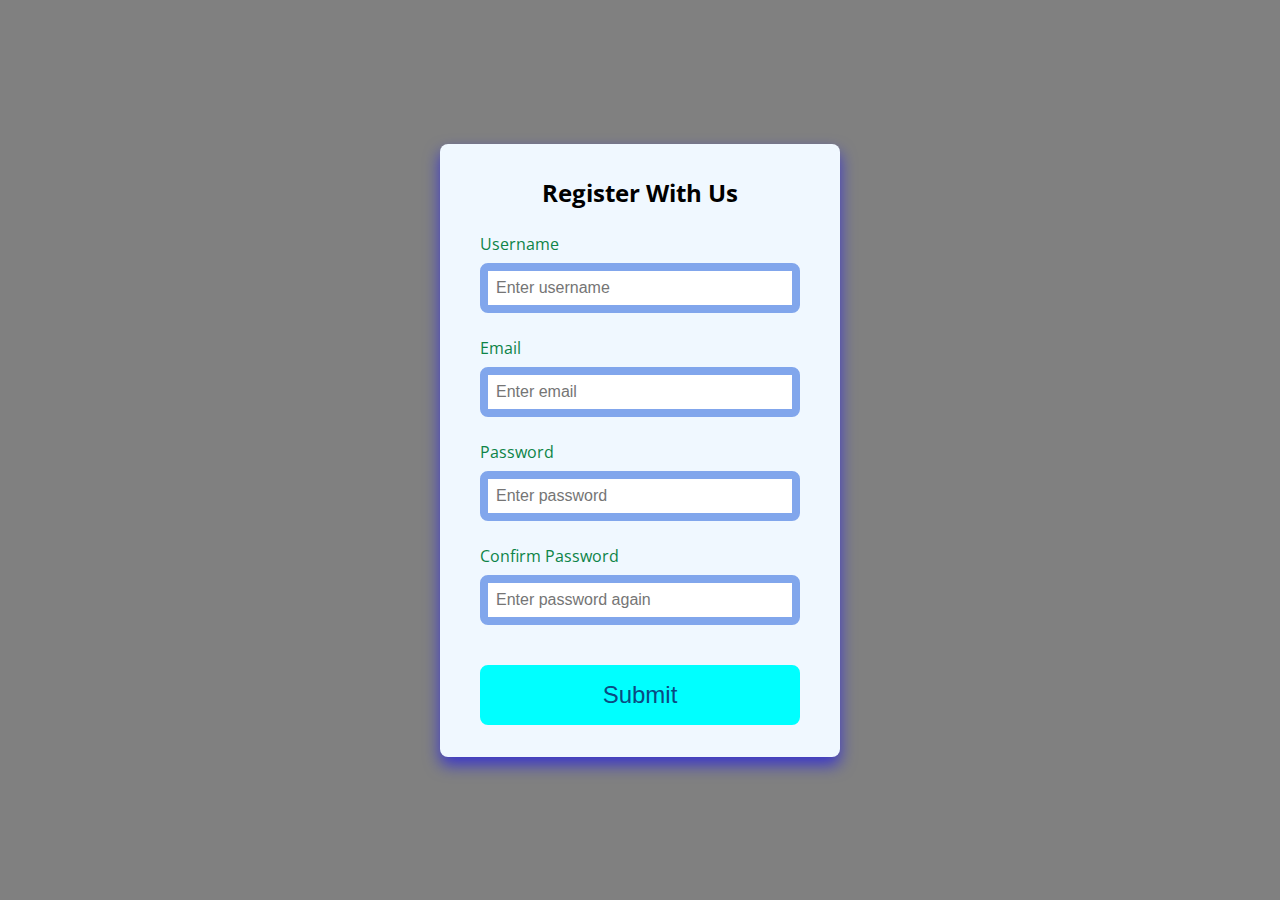
<file: FormValidator/index.html>
<!DOCTYPE html>
<html lang="en">
  <head>
    <meta charset="UTF-8" />
    <meta http-equiv="X-UA-Compatible" content="IE=edge" />
    <meta name="viewport" content="width=device-width, initial-scale=1.0" />
    <link rel="stylesheet" href="styles.css" />
    <script src="index.js" type="module"></script>
    <title>Form Validator</title>
  </head>
  <body>
    <div class="container">
      <form id="form" class="form">
        <h2>Register With Us</h2>
        <div class="form-control">
          <label for="username">Username</label>
          <input type="text" id="username" placeholder="Enter username" />
          <small>Error message</small>
        </div>
        <div class="form-control">
          <label for="email">Email</label>
          <input type="text" id="email" placeholder="Enter email" />
          <small>Error message</small>
        </div>
        <div class="form-control">
          <label for="password">Password</label>
          <input type="password" id="password" placeholder="Enter password" />
          <small>Error message</small>
        </div>
        <div class="form-control">
          <label for="password2">Confirm Password</label>
          <input
            type="password"
            id="password2"
            placeholder="Enter password again"
          />
          <small>Error message</small>
        </div>
        <button>Submit</button>
      </form>
    </div>
  </body>
</html>
</file>
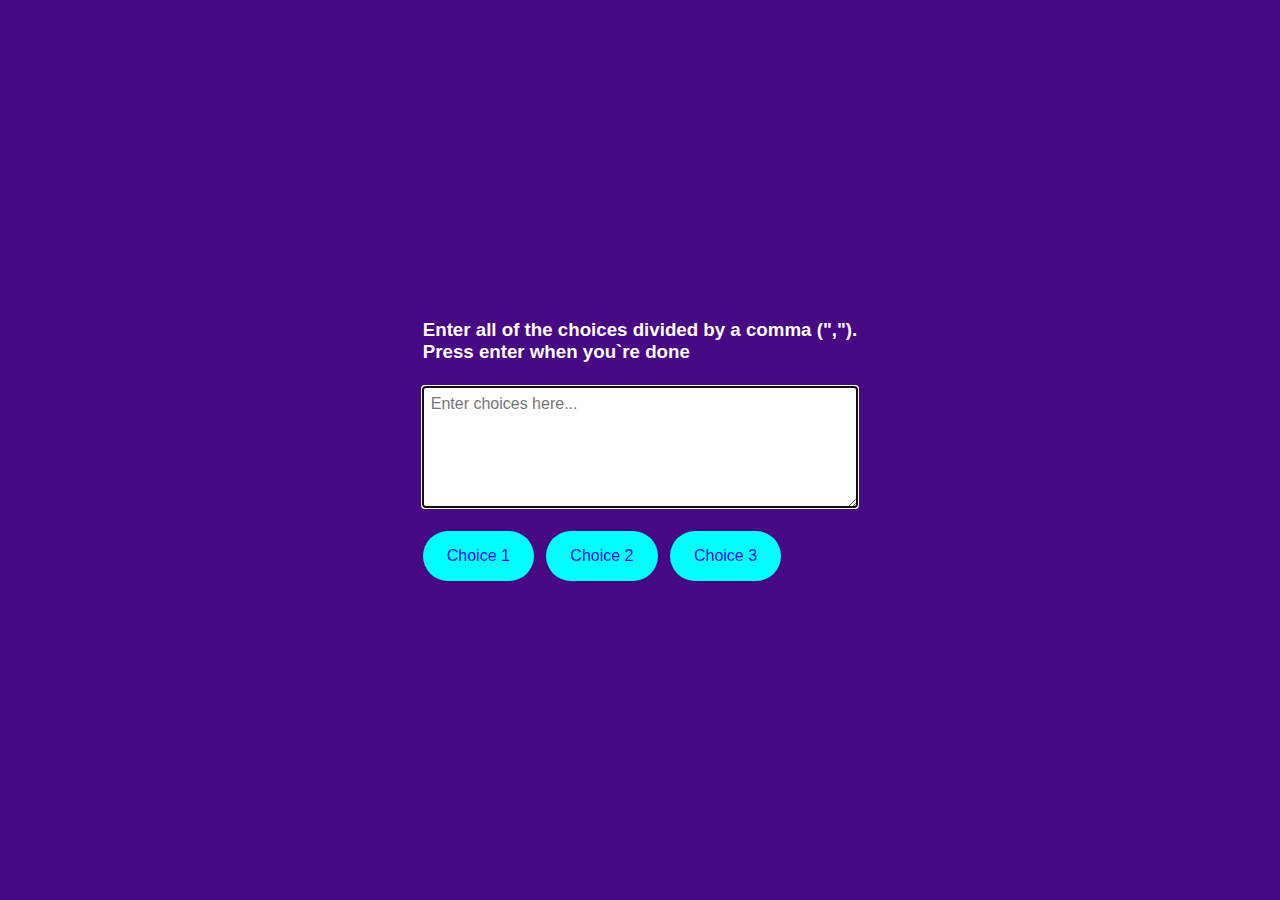
<file: Random Choice picker/index.html>
<!DOCTYPE html>
<html lang="en">
  <head>
    <meta charset="UTF-8" />
    <meta http-equiv="X-UA-Compatible" content="IE=edge" />
    <meta name="viewport" content="width=device-width, initial-scale=1.0" />
    <link rel="stylesheet" href="style.css" />

    <title>Random Choice Picker</title>
  </head>
  <body>
    <div class="container">
      <h3>
        Enter all of the choices divided by a comma (","). <br />
        Press enter when you`re done
      </h3>
      <textarea placeholder="Enter choices here..." id="textarea1"></textarea>

      <div id="tags">
        <span class="tag">Choice 1</span>
        <span class="tag">Choice 2</span>
        <span class="tag">Choice 3</span>
      </div>
    </div>
    <script src="index.js"></script>
  </body>
</html>
</file>
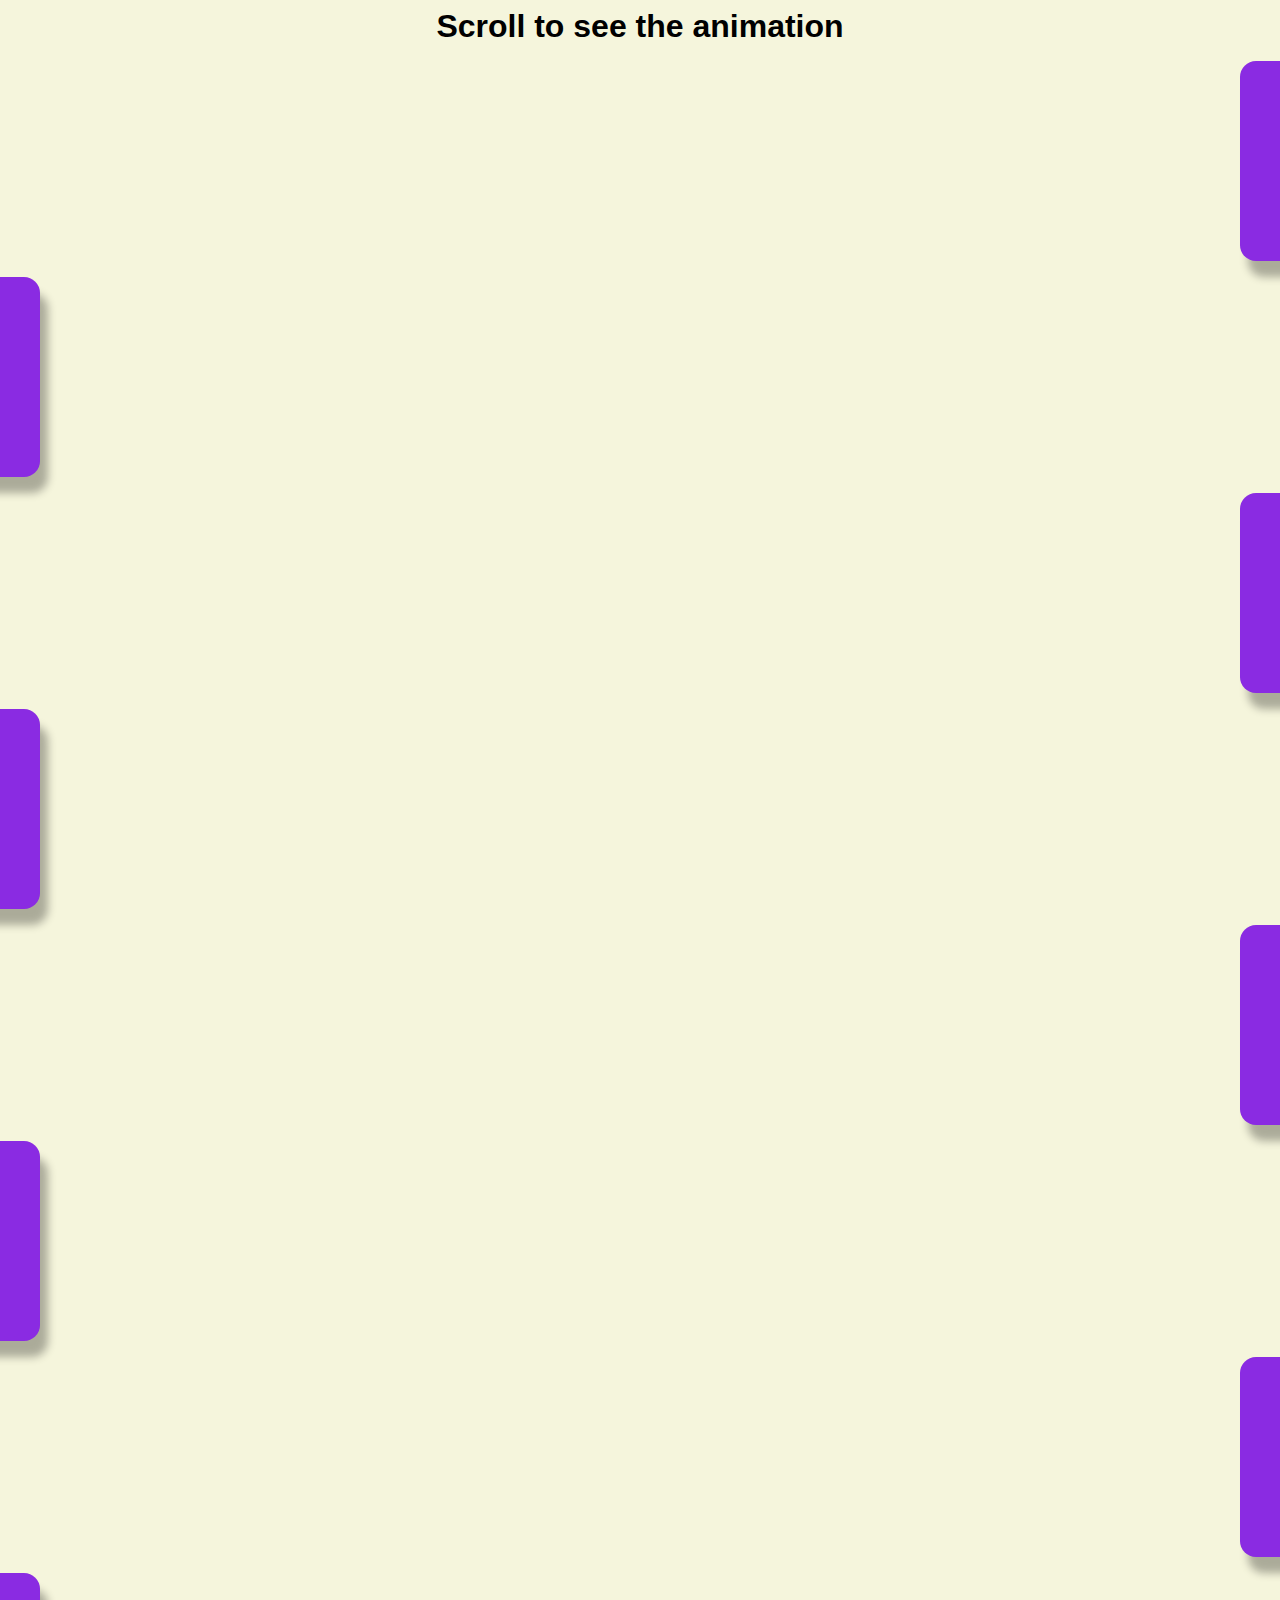
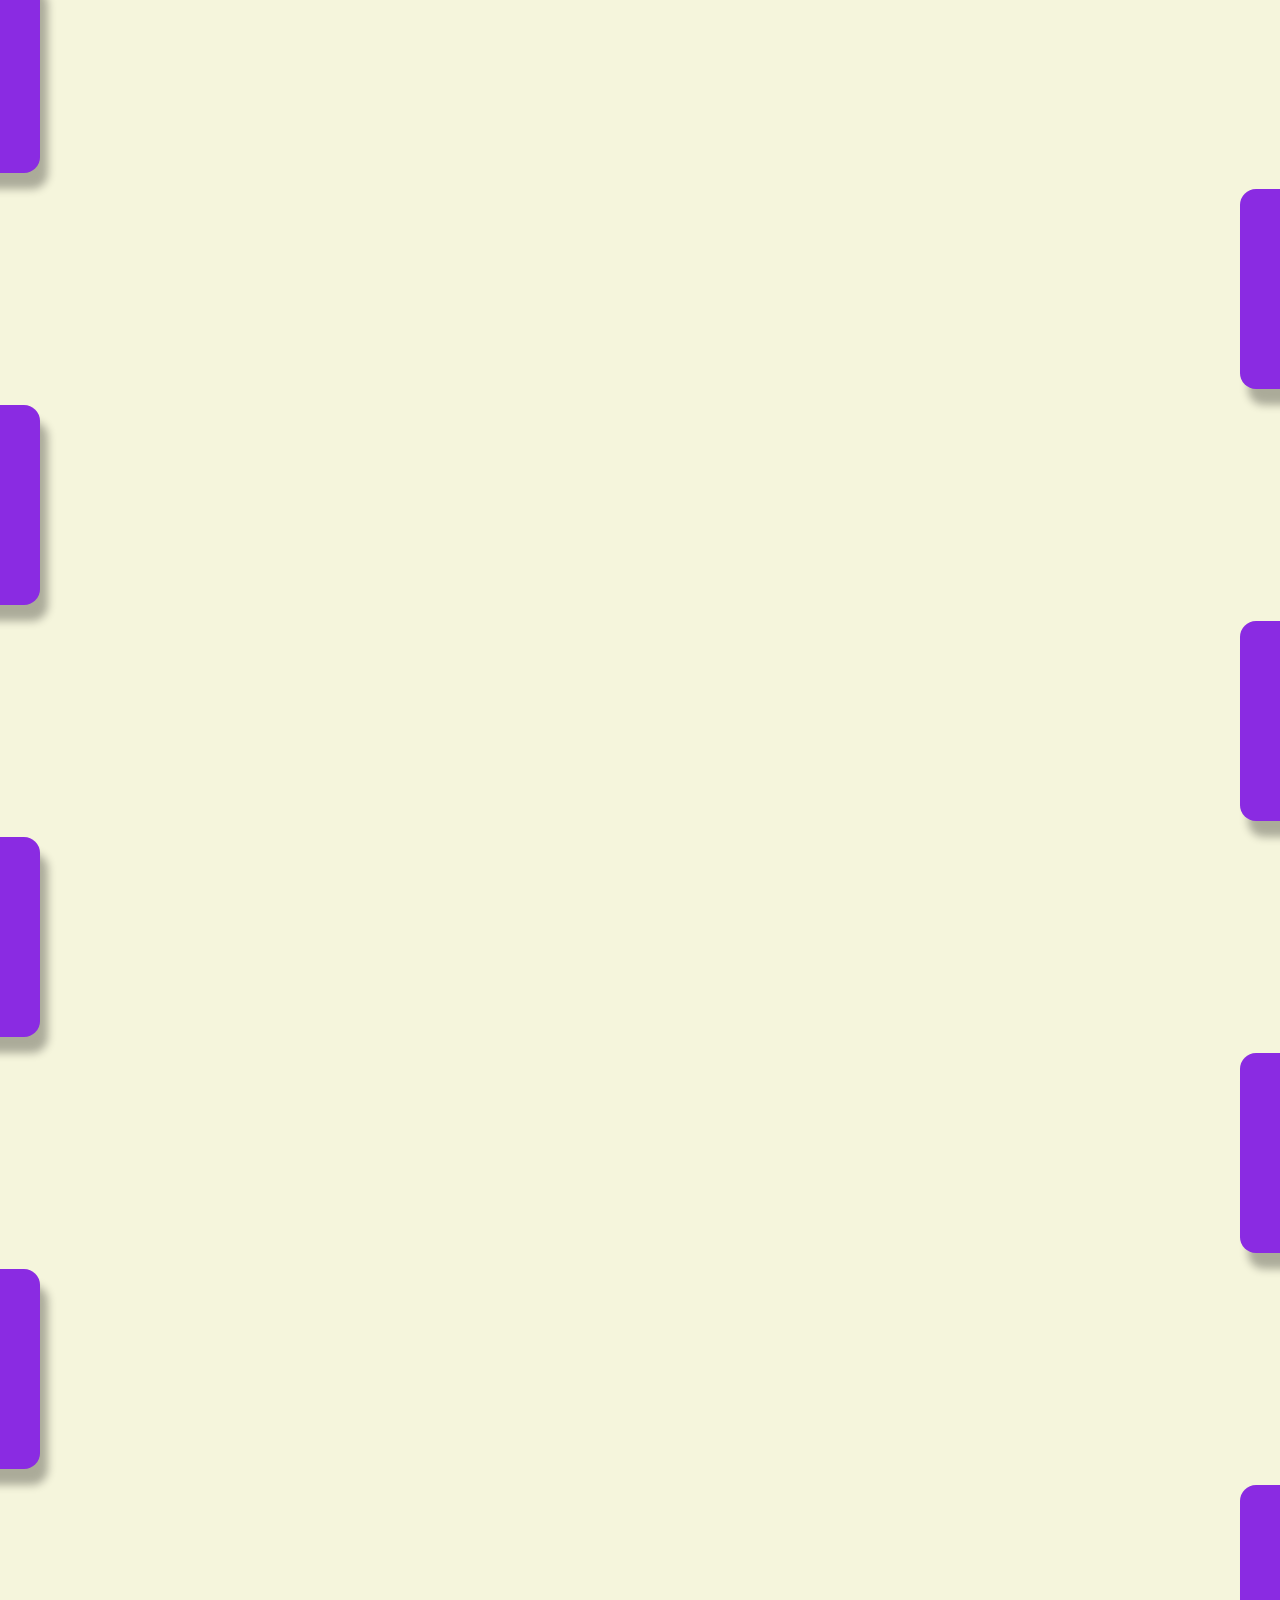
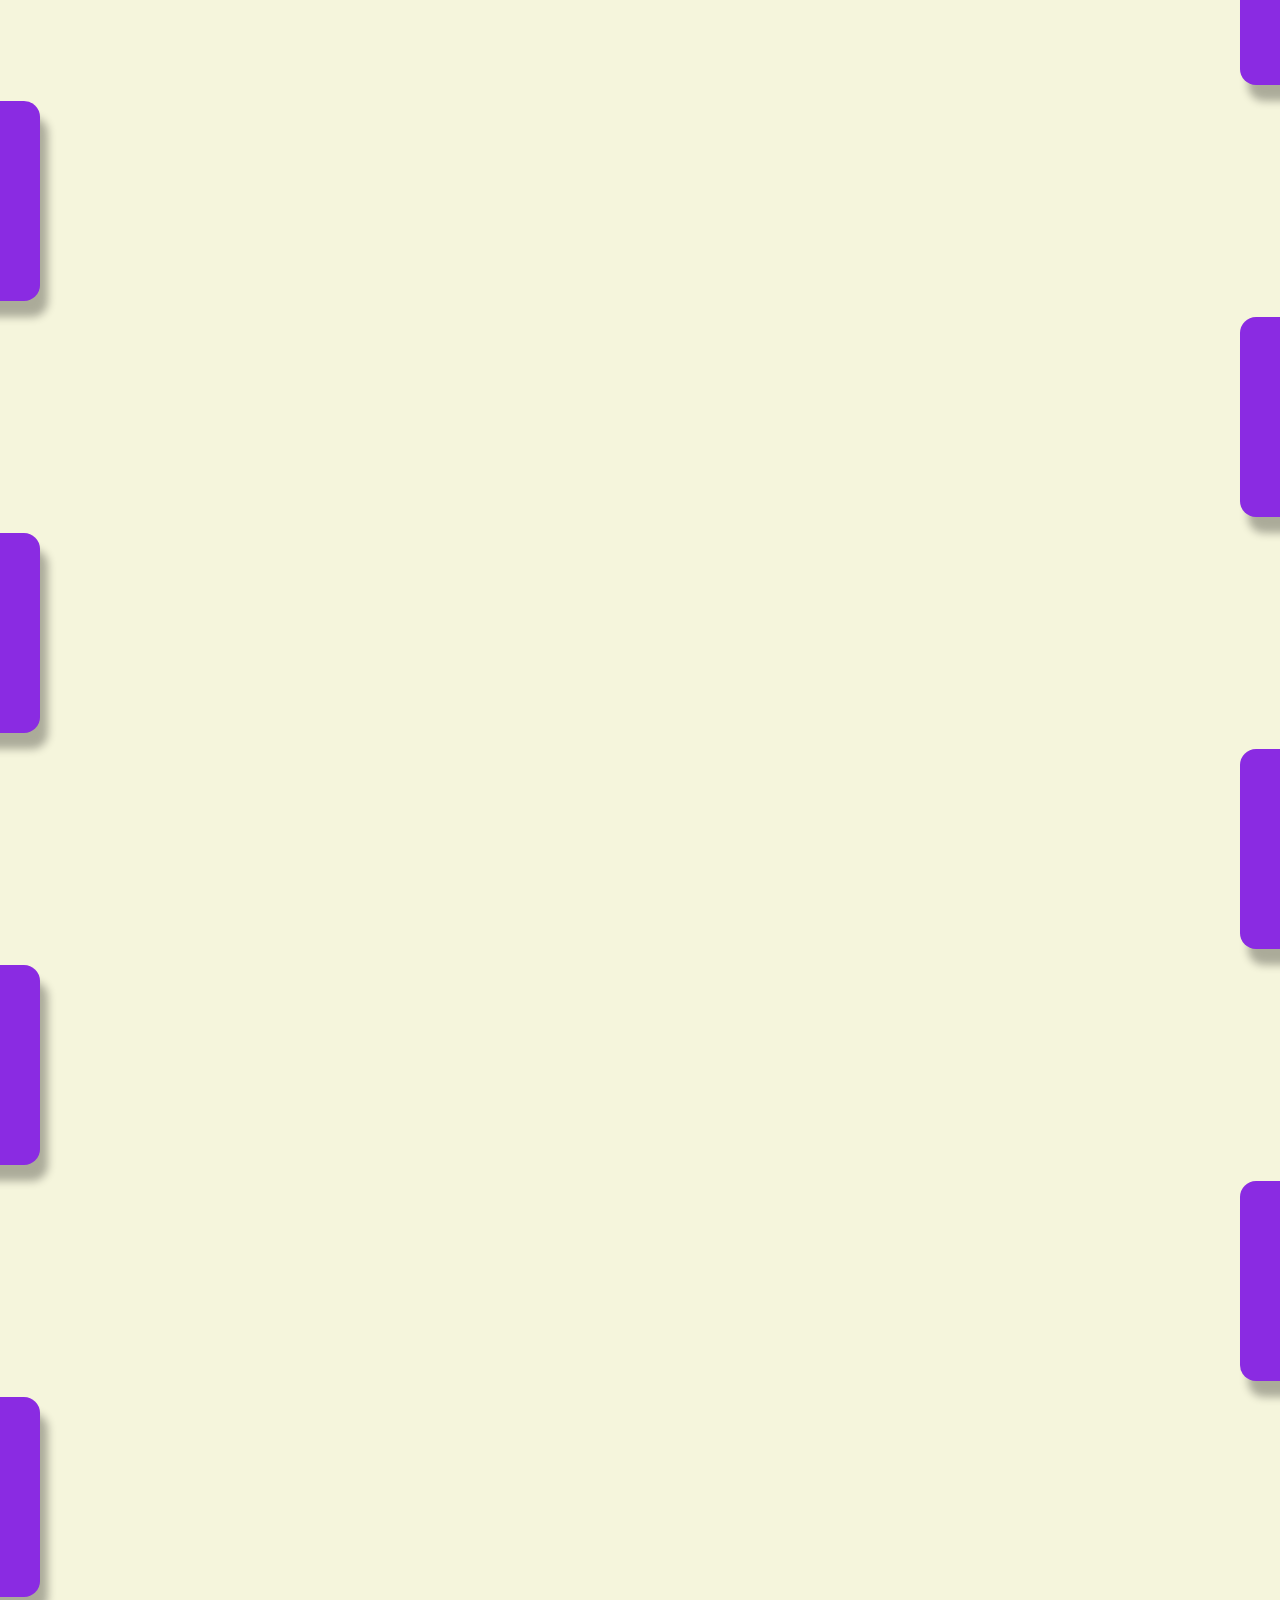
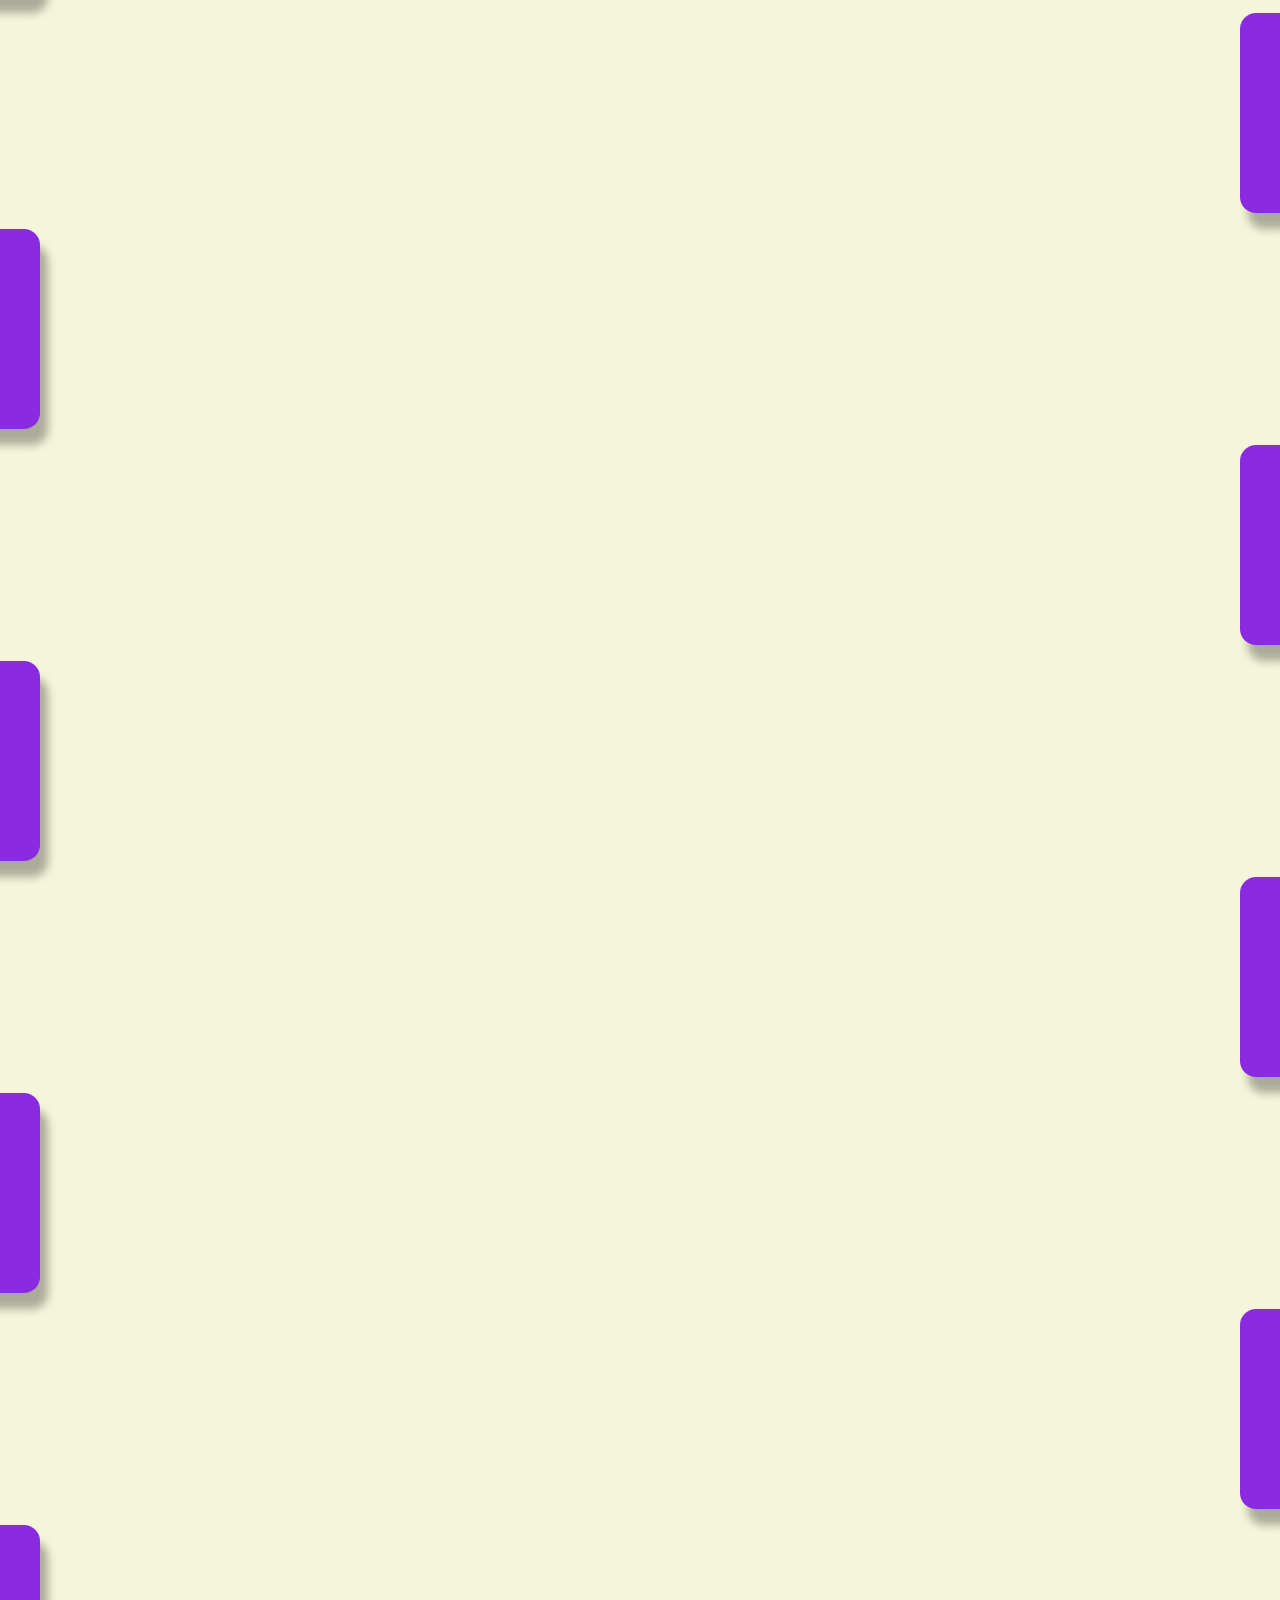
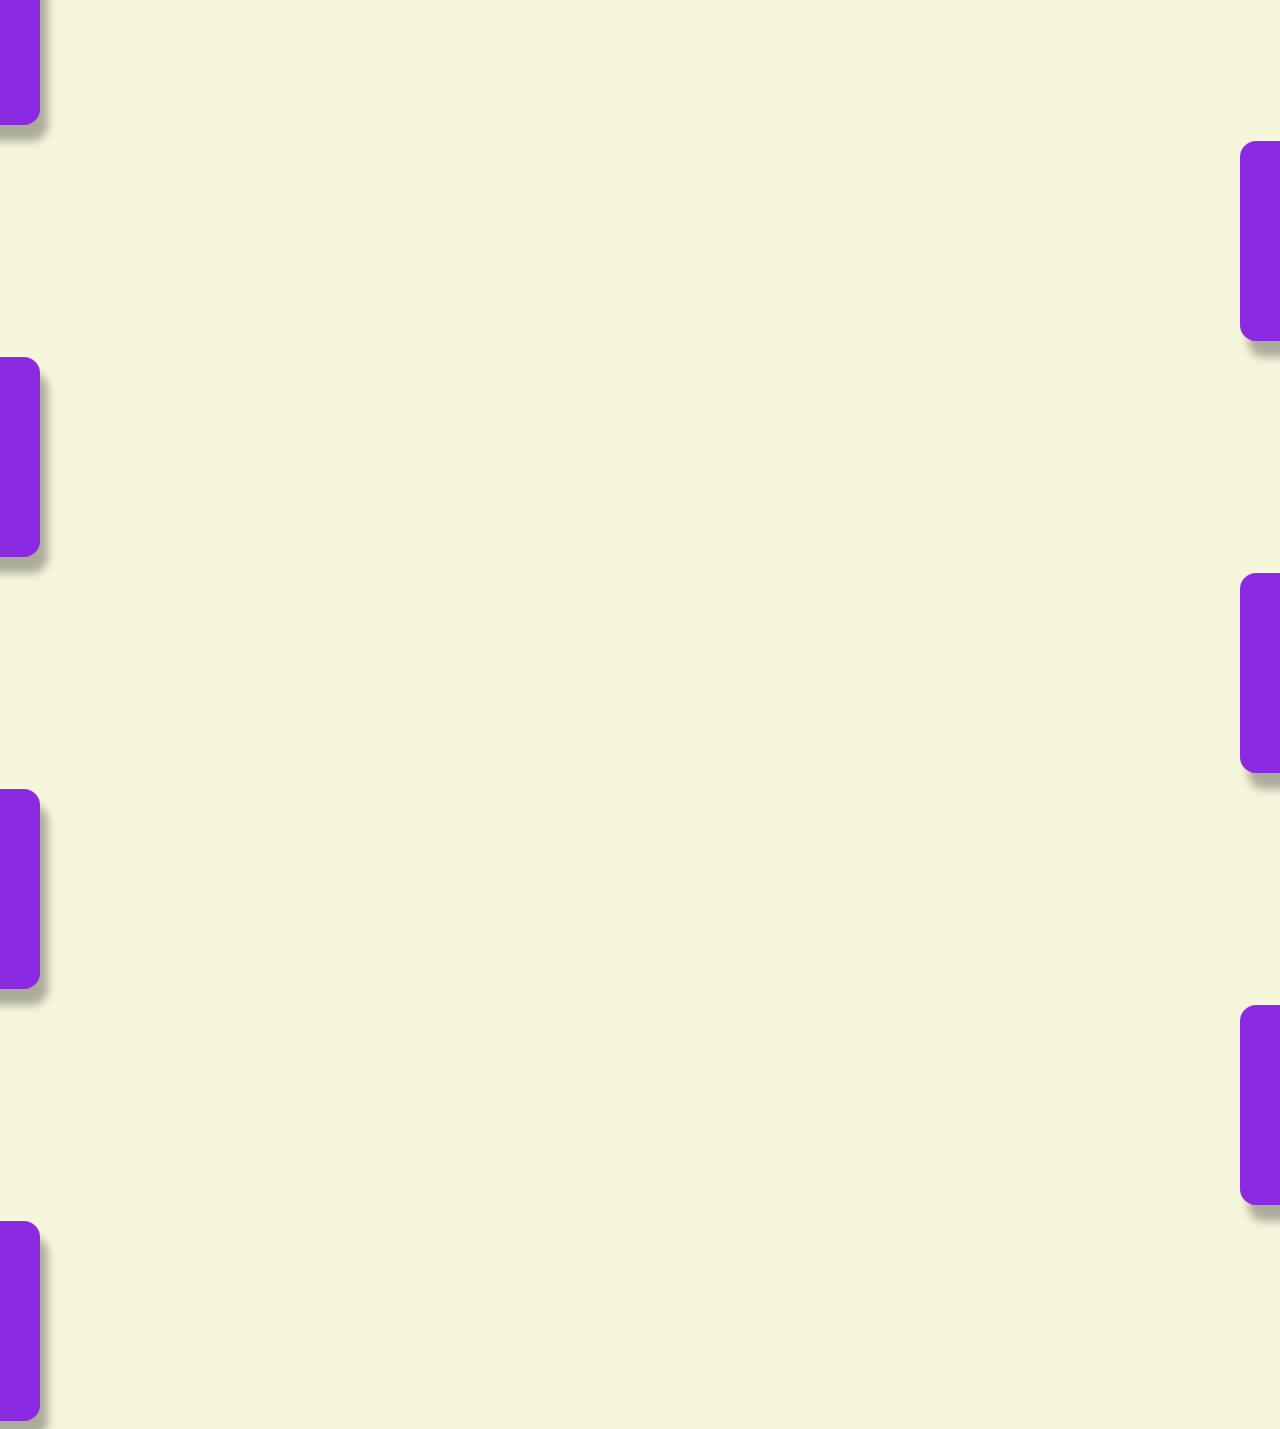
<file: ScrollAnimation/index.html>
<!DOCTYPE html>
<html lang="en">
  <head>
    <meta charset="UTF-8" />
    <meta http-equiv="X-UA-Compatible" content="IE=edge" />
    <meta name="viewport" content="width=device-width, initial-scale=1.0" />
    <link rel="stylesheet" href="style.css" />
    <script src="index.js" type="module"></script>
    <title>Scroll Animation</title>
  </head>
  <body>
    <h1>Scroll to see the animation</h1>
    <div class="box"><h2>Content</h2></div>
    <div class="box"><h2>Content</h2></div>
    <div class="box"><h2>Content</h2></div>
    <div class="box"><h2>Content</h2></div>
    <div class="box"><h2>Content</h2></div>
    <div class="box"><h2>Content</h2></div>
    <div class="box"><h2>Content</h2></div>
    <div class="box"><h2>Content</h2></div>
    <div class="box"><h2>Content</h2></div>
    <div class="box"><h2>Content</h2></div>
    <div class="box"><h2>Content</h2></div>
    <div class="box"><h2>Content</h2></div>
    <div class="box"><h2>Content</h2></div>
    <div class="box"><h2>Content</h2></div>
    <div class="box"><h2>Content</h2></div>
    <div class="box"><h2>Content</h2></div>
    <div class="box"><h2>Content</h2></div>
    <div class="box"><h2>Content</h2></div>
    <div class="box"><h2>Content</h2></div>
    <div class="box"><h2>Content</h2></div>
    <div class="box"><h2>Content</h2></div>
    <div class="box"><h2>Content</h2></div>
    <div class="box"><h2>Content</h2></div>
    <div class="box"><h2>Content</h2></div>
    <div class="box"><h2>Content</h2></div>
    <div class="box"><h2>Content</h2></div>
    <div class="box"><h2>Content</h2></div>
    <div class="box"><h2>Content</h2></div>
    <div class="box"><h2>Content</h2></div>
    <div class="box"><h2>Content</h2></div>
    <div class="box"><h2>Content</h2></div>
    <div class="box"><h2>Content</h2></div>
    <div class="box"><h2>Content</h2></div>
    <div class="box"><h2>Content</h2></div>
    <div class="box"><h2>Content</h2></div>
    <div class="box"><h2>Content</h2></div>
  </body>
</html>
</file>
<file: FormValidator/styles.css>
@import url('https://fonts.googleapis.com/css2?family=Open+Sans&display=swap');

:root {
     --success-color: darkseagreen;
     --error-color: crimson;
}
* {
     box-sizing: border-box;
}

body {
     background-color: gray;
     font-family: 'Open Sans', sans-serif;
     display: flex;
     align-items: center;
     justify-content: center;
     min-height: 100vh;
     margin: 0%;
}

.container {
     background-color: aliceblue;
     border-radius: 8px;
     box-shadow: 0 8px 16px rgba(8, 0, 255, 0.587);
     width: 400px;
}

h2 {
     text-align: center;
     margin:  0 0 24px;
}

form {
     padding: 32px 40px;
}

.form-control {
     margin-bottom: 8px;
     padding-bottom: 16px;
     position: relative;
}

.form-control label {
     color:rgb(13, 132, 72);
     display: block;
     margin-bottom: 8px;
}

.form-control input {
     border: 8px solid rgb(129, 166, 236);
     border-radius: 8px;
     display: block;
     width: 100%;
     padding: 8px;
     font-size: 16px;
}

.form-control input:focus {
     outline: 0;
     border-color: gray;
}

.form-control.success input {
     border-color: rgb(77, 199, 77);
}

.form-control.error input {
     border-color: var(--error-color);
}

.form-control small {
     color: var(--error-color);
     position: absolute;
     bottom: 0;
     left: 0;
     visibility: hidden;
}

.form-control.error small {
     visibility: visible;
}

.form button {
     cursor: pointer;
     background-color: aqua;
     border: 8px solid aqua;
     border-radius: 8px;
     color: rgb(10, 74, 130);
     display: block;
     font-size: 24px;
     padding: 8px;
     margin-top: 24px;
     width: 100%;
}
</file>
<file: Random Choice picker/style.css>
* { box-sizing: border-box;}

body {
     font-family: Verdana, Geneva, Tahoma, sans-serif;
     display: flex;
     flex-direction: column;
     align-items: center;
     justify-content: center;
     height: 100vh;
     overflow: hidden;
     margin: 0%;
     background-color: rgb(71, 8, 131);
}

h3 {
     color: #fff;
     margin: 16px 0 24px ;
} 

.conatiner {
     width: 480px;
}

textarea {
     border: none;
     display: block;
     width: 100%;
     height: 120px;
     font-family: inherit;
     padding: 8px;
     margin: 0 0 24px;
     font-size: 16px;
}

.tag {
     background-color: aqua;
     color: blue;
     border-radius: 48px;
     padding: 16px 24px;
     margin: 0 8px 16px 0;
     font-size: 16px;
     display: inline-block;
}

.tag.highlight {
     background-color:lightpink
}
</file>
<file: ScrollAnimation/style.css>
* {
     box-sizing: border-box;
}

body {
     background-color: beige;
     font-family: 'Open Sans', sans-serif;
     display: flex;
     flex-direction: column;
     align-items: center;
     justify-content: center;
     min-height: 100vh;
     margin: 0%;
}

h1 {
     margin: 8px;
}

.box {
     background-color: blueviolet;
     color:  #fff;
     display: flex;
     align-items: center;
     justify-content: center;
     width: 400px;
     height: 200px;
     margin: 8px;
     border-radius: 16px;
     box-shadow: 8px 16px 8px rgba(0, 0, 0, 0.3);
     transform: translateX(200%);
     transition: transform 0.4s ease;
     overflow-x: hidden;
}

.box:nth-of-type(even) {
     transform: translateX(-200%);
}

.box.show {
     transform: translateX(0);
}
</file>
